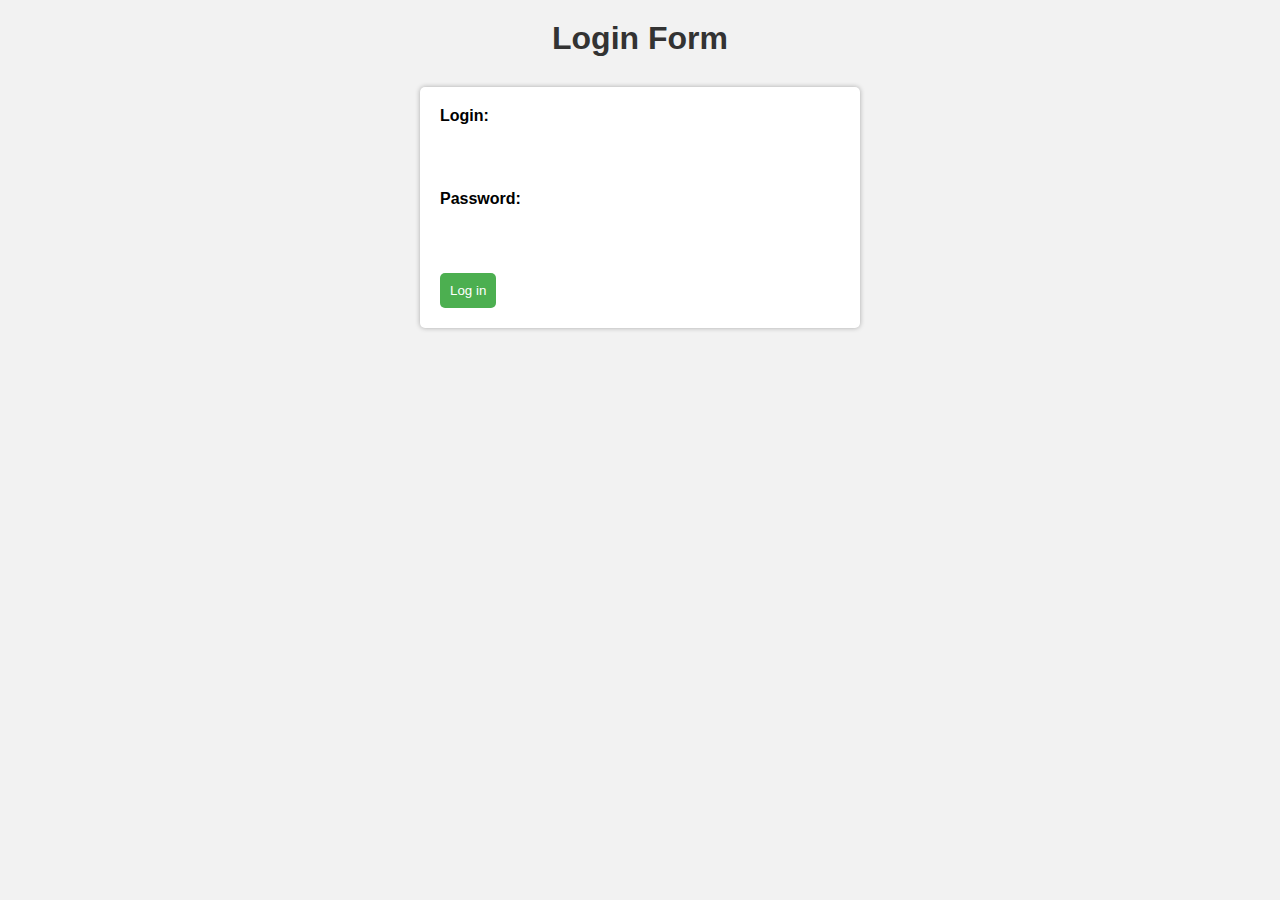
<file: templates/login.html>
<!DOCTYPE html>
<html lang="en">
<head>
    <meta charset="UTF-8">
    <title>Login</title>
    <style>
        /* Set font and background color for the body */
        body {
            font-family: Arial, sans-serif;
            background-color: #f2f2f2;
        }

        /* Style the title of the page */
        h1 {
            color: #333;
            text-align: center;
            margin-top: 20px;
        }

        /* Style the login form */
        form[action="/login"] {
            width: 400px;
            margin: 0 auto;
            margin-top: 30px;
            padding: 20px;
            background-color: white;
            border-radius: 5px;
            box-shadow: 0px 0px 5px rgba(0, 0, 0, 0.3);
        }

        label {
            display: block;
            margin-bottom: 10px;
            font-weight: bold;
        }

        input[type="text"], input[type="password"] {
            padding: 10px;
            width: 100%;
            border: none;
            border-radius: 5px;
            margin-bottom: 20px;
        }

        input[type="submit"] {
            background-color: #4CAF50;
            color: white;
            padding: 10px;
            border: none;
            border-radius: 5px;
            cursor: pointer;
        }

        input[type="submit"]:hover {
            background-color: #3e8e41;
        }

        input:focus {
            outline: none;
            box-shadow: 0px 0px 5px rgba(0, 0, 0, 0.3);
        }

    </style>
<!--    <link rel="stylesheet" href="../static/styles.css">-->
</head>
<body>
<h1>Login Form</h1>
<form action="/login" method="POST">
    <label for="username">Login:</label>
    <input type="text" id="username" name="username" required>

    <label for="password">Password:</label>
    <input type="password" id="password" name="password" required>
    <input type="submit" value="Log in">
</form>

</body>
</html>
</file>
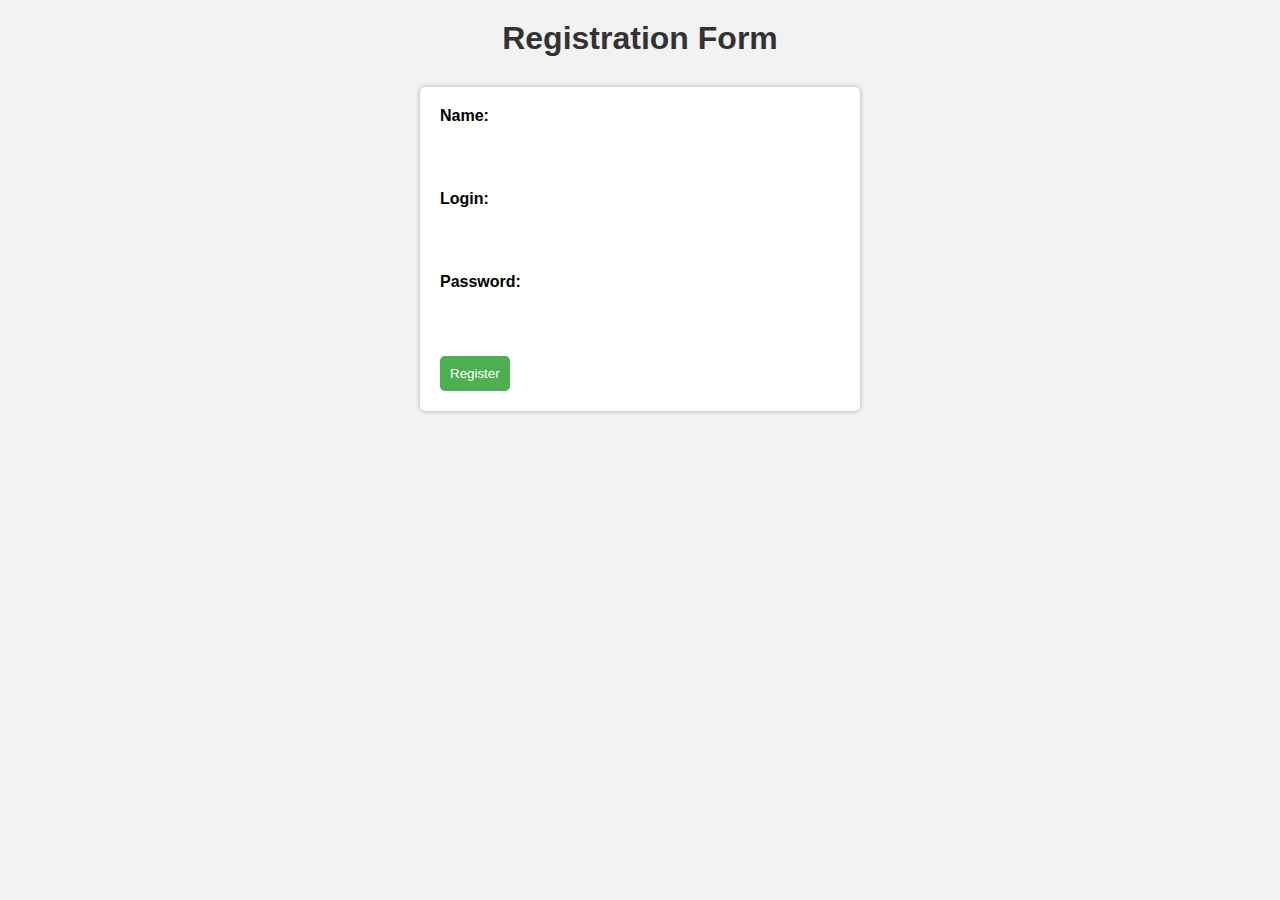
<file: templates/registration.html>
<!DOCTYPE html>
<html>
<head>
  <title>Registration Form</title>
<!--  <link rel="stylesheet" href="../static/styles.css">-->
  <style>
    /* Set font and background color for the body */
    body {
      font-family: Arial, sans-serif;
      background-color: #f2f2f2;
    }

    /* Style the title of the page */
    h1 {
      color: #333;
      text-align: center;
      margin-top: 20px;
    }

    /* Style the registration form */
    form[action="/registration"] {
      width: 400px;
      margin: 0 auto;
      margin-top: 30px;
      padding: 20px;
      background-color: white;
      border-radius: 5px;
      box-shadow: 0px 0px 5px rgba(0, 0, 0, 0.3);
    }

    label {
      display: block;
      margin-bottom: 10px;
      font-weight: bold;
    }

    input[type="text"], input[type="password"] {
      padding: 10px;
      width: 100%;
      border: none;
      border-radius: 5px;
      margin-bottom: 20px;
    }

    input[type="submit"] {
      background-color: #4CAF50;
      color: white;
      padding: 10px;
      border: none;
      border-radius: 5px;
      cursor: pointer;
    }

    input[type="submit"]:hover {
      background-color: #3e8e41;
    }

    input:focus {
      outline: none;
      box-shadow: 0px 0px 5px rgba(0, 0, 0, 0.3);
    }
  </style>
</head>
<body>
<h1>Registration Form</h1>
<form action="/registration" method="POST">
  <label for="name">Name:</label>
  <input type="text" id="name" name="name" required>

  <label for="username">Login:</label>
  <input type="text" id="username" name="username" required>

  <label for="password">Password:</label>
  <input type="password" id="password" name="password" required>

<!--  <label for="confirm-password">Confirm Password:</label>-->
<!--  <input type="password" id="confirm-password" name="confirm-password" required>-->

  <input type="submit" value="Register">
</form>
</body>
</html>
</file>
<file: static/styles.css>
body {
    background-color: #f2f2f2;
    font-family: Arial, sans-serif;
}

h1 {
    text-align: center;
    margin-top: 50px;
    font-size: 36px;
    color: #333;
}

form {
    background-color: #fff;
    max-width: 500px;
    margin: 0 auto;
    padding: 20px;
    box-shadow: 0px 0px 10px rgba(0, 0, 0, 0.2);
    border-radius: 10px;
}

input[type="text"], input[type="email"], input[type="password"] {
    width: 90%;
    padding: 10px;
    margin-bottom: 20px;
    border: none;
    border-radius: 5px;
    background-color: #f2f2f2;
    font-size: 16px;
    color: #333;
}

input[type="submit"] {
    background-color: #333;
    color: #fff;
    font-size: 16px;
    padding: 10px 20px;
    border: none;
    border-radius: 5px;
    cursor: pointer;
}

input[type="submit"]:hover {
    background-color: #555;
}
</file>
